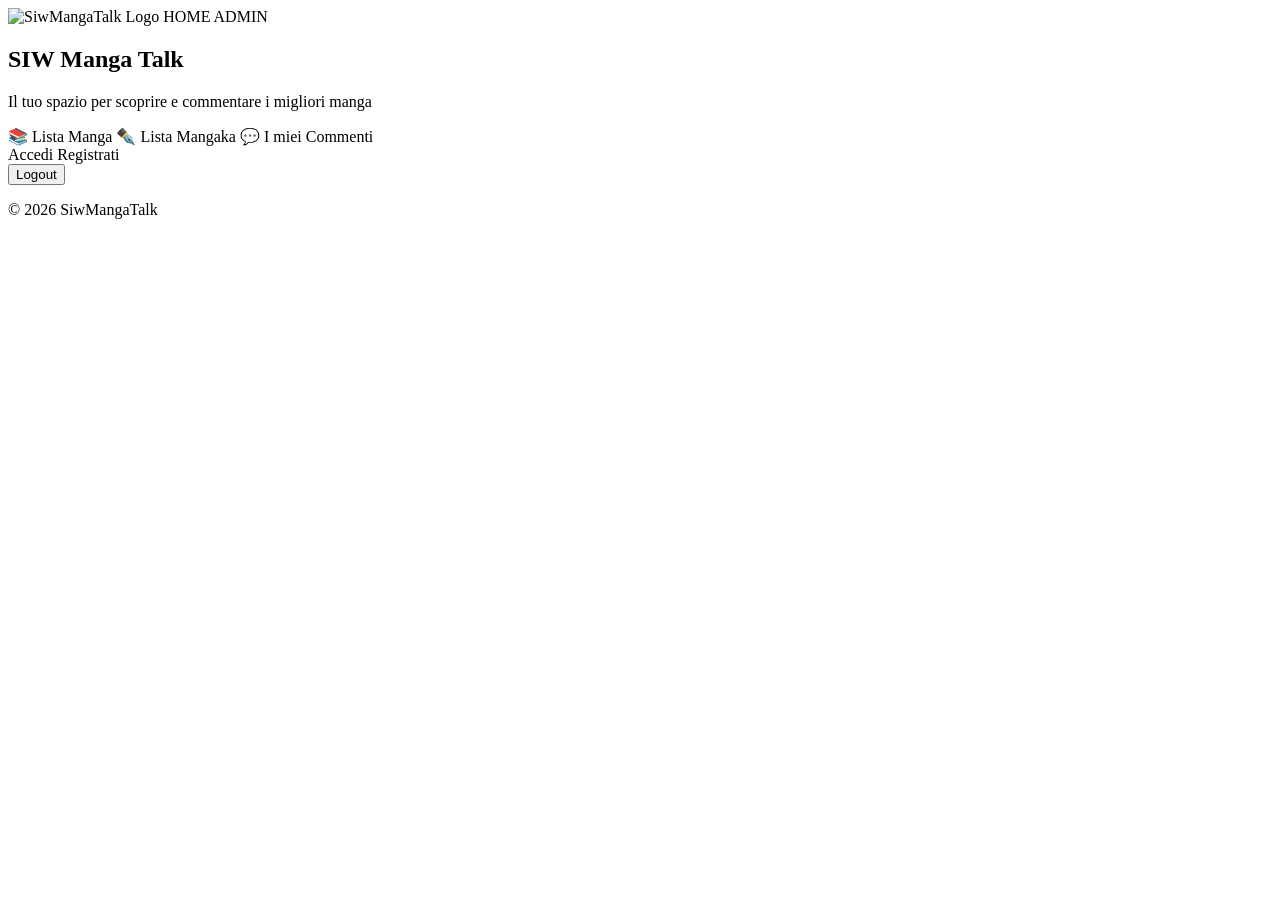
<file: src/main/resources/templates/index.html>
<!DOCTYPE html>
<html xmlns:th="http://www.thymeleaf.org">

<!-- @{} è un URL, ${} è un dato -->
<head>
    <title>SIW Manga Talk</title>
    <link rel="stylesheet" th:href="@{/css/home.css}">
</head>

<body>

    <!-- NAVBAR -->
    <nav class="top-nav">
        <a th:href="@{/}">
            <img th:src="@{/images/logo_siwmangatalk.png}" alt="SiwMangaTalk Logo" class="site-logo">
        </a>
		<!-- TASTO HOME ADMIN -->
		<span th:if="${userDetails != null and userDetails.username == 'Admin'}"  >
			<a th:href="@{/admin}">HOME ADMIN</a>
		</span>
		
        <span th:if="${userDetails}" class="user-greeting"
              th:text="'Bentornato ' + ${userDetails.username} + '!'"></span>
    </nav>

    <!-- HERO -->
    <section class="hero">

        <h1 class="hero-title">SIW Manga Talk</h1>
        <p class="hero-subtitle">Il tuo spazio per scoprire e commentare i migliori manga</p>

        <!-- CARD NAVIGAZIONE PRINCIPALI -->
        <div class="nav-grid">

            <a th:href="@{/mangas}" class="nav-card">
                <span class="nav-card-icon">📚</span>
                <span class="nav-card-label">Lista Manga</span>

            </a>

            <a th:href="@{/autori}" class="nav-card">
                <span class="nav-card-icon">✒️</span>
                <span class="nav-card-label">Lista Mangaka</span>
            </a>

            <a th:if="${userDetails}" th:href="@{/mieiCommenti}" class="nav-card">
                <span class="nav-card-icon">💬</span>
                <span class="nav-card-label">I miei Commenti</span>
            </a>

        </div>

        <!-- SEZIONE LOGIN / LOGOUT -->
        <div class="auth-section">

            <a th:if="${userDetails == null}" th:href="@{/login}" class="btn-auth btn-login">Accedi</a>
            <a th:if="${userDetails == null}" th:href="@{/register}" class="btn-auth btn-logout">Registrati</a>

            <form th:if="${userDetails}" th:action="@{/logout}" method="post" style="margin:0;">
                <button type="submit" class="btn-auth btn-logout">Logout</button>
            </form>

        </div>

    </section>

    <footer>
        <p>&copy; 2026 SiwMangaTalk</p>
    </footer>

</body>

</html>
</file>
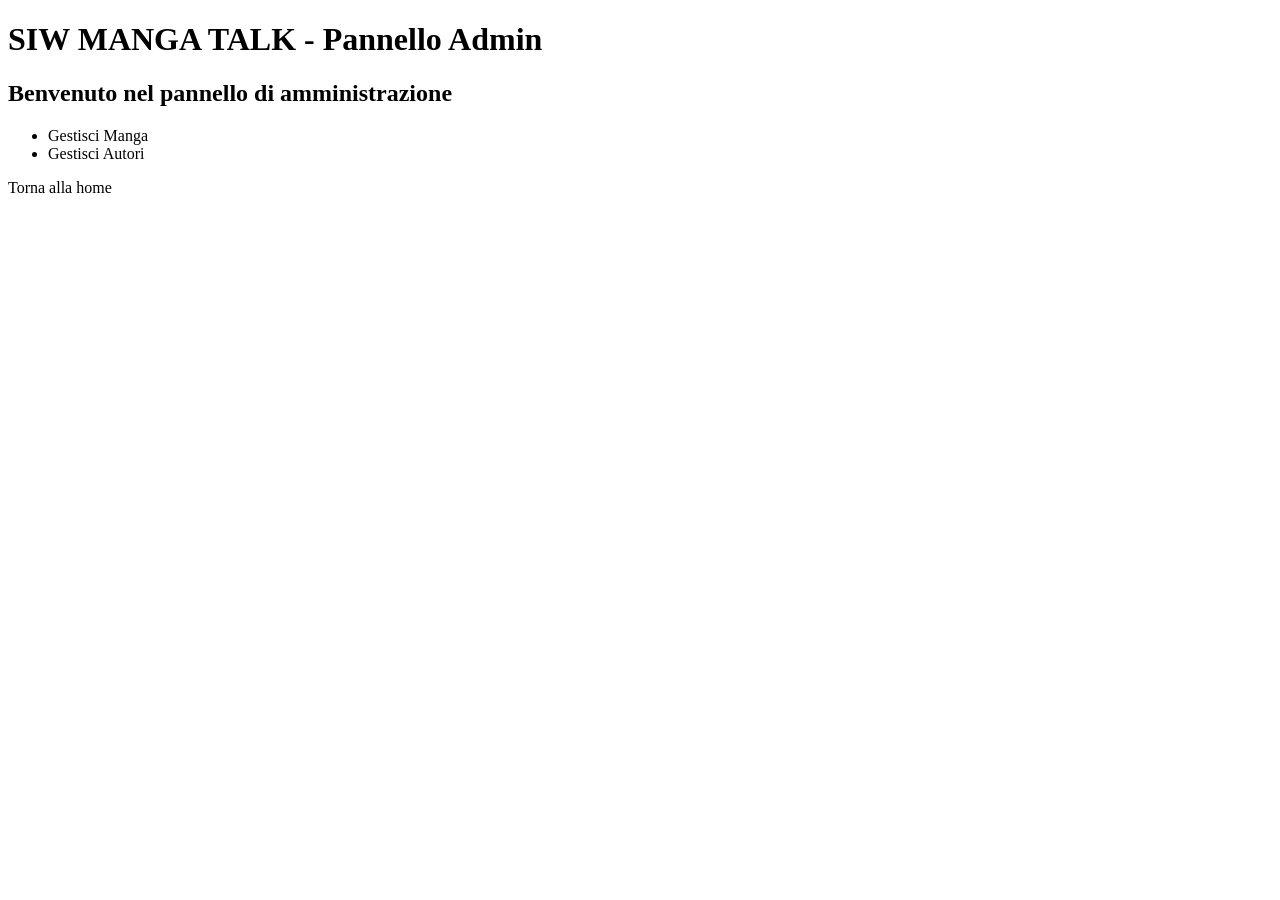
<file: src/main/resources/templates/admin/index.html>
<!DOCTYPE html>
<html xmlns:th="http://www.thymeleaf.org">

<head>
    <title>Admin - SIW Manga Talk</title>
</head>

<body>

    <h1>SIW MANGA TALK - Pannello Admin</h1>

    <span th:if="${userDetails}"
          style="position:fixed;top:18px;right:24px;color:#000;font-weight:600;font-size:0.95rem;"
          th:text="'Bentornato ' + ${userDetails.username} + '!'"></span>

    <h2>Benvenuto nel pannello di amministrazione</h2>

    <ul>
        <li><a th:href="@{/mangas}">Gestisci Manga</a></li>
        <li><a th:href="@{/autori}">Gestisci Autori</a></li>
    </ul>

    <p><a th:href="@{/}">Torna alla home</a></p>

</body>

</html>
</file>
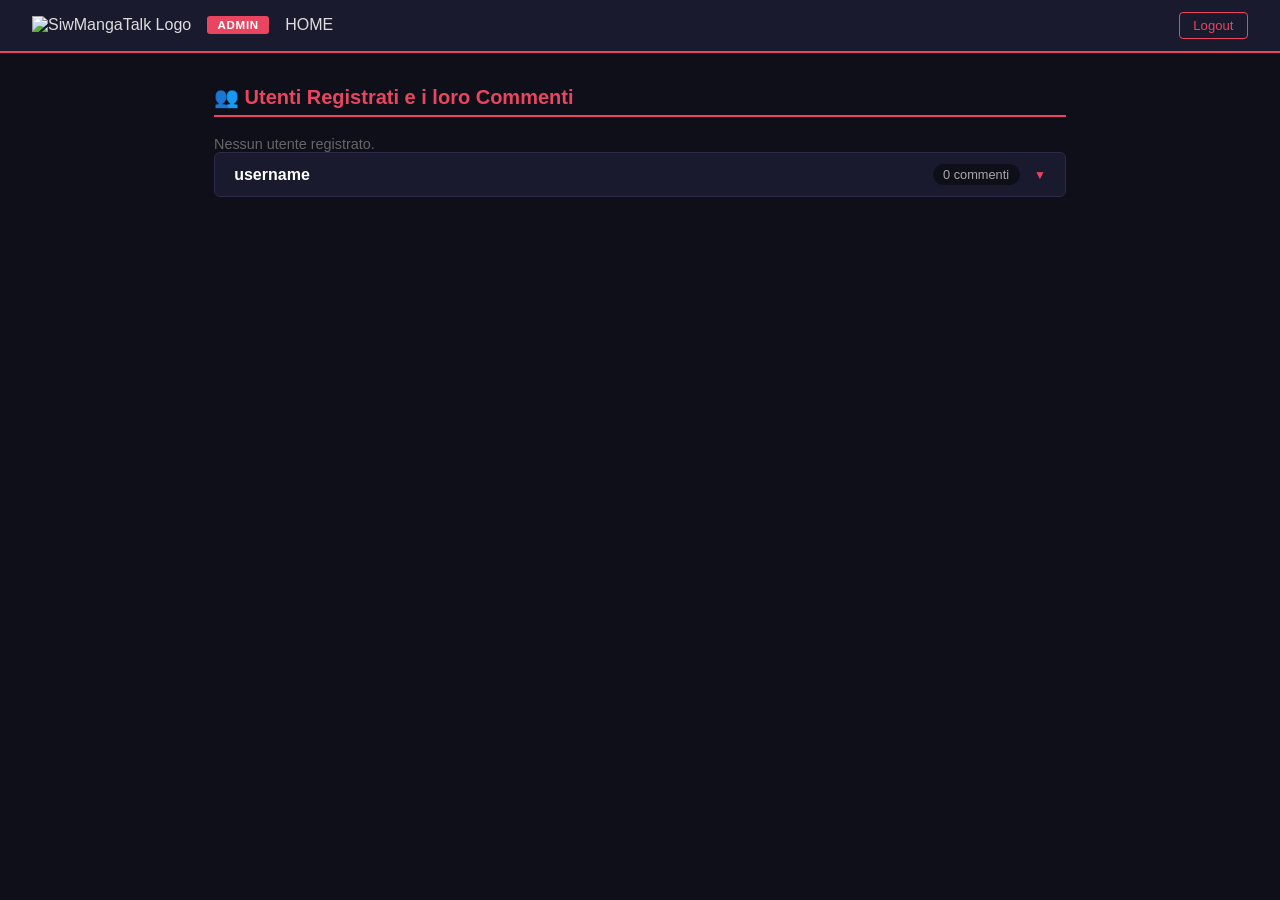
<file: src/main/resources/templates/admin/adminHome.html>
<!DOCTYPE html>
<html xmlns:th="http://www.thymeleaf.org">
<head>
    <title>Dashboard Admin - SiwMangaTalk</title>
    <style>
        * { box-sizing: border-box; margin: 0; padding: 0; }
        body { background: #0f0f1a; color: #ddd; font-family: 'Segoe UI', sans-serif; min-height: 100vh; }

        /* ---- TOP BAR ---- */
        .admin-topbar {
            background: #1a1a2e;
            border-bottom: 2px solid #e94560;
            padding: 0.75rem 2rem;
            display: flex;
            align-items: center;
            gap: 1rem;
            position: sticky;
            top: 0;
            z-index: 100;
        }
        .site-logo { height: 38px; }
        .admin-badge {
            background: #e94560;
            color: #fff;
            font-size: 0.72rem;
            font-weight: 700;
            padding: 0.2rem 0.65rem;
            border-radius: 3px;
            letter-spacing: 0.06em;
        }
        .topbar-user { color: #aaa; font-size: 0.88rem; }
        .topbar-spacer { flex: 1; }
        .btn-logout {
            background: transparent;
            border: 1px solid #e94560;
            color: #e94560;
            padding: 0.3rem 0.85rem;
            border-radius: 4px;
            cursor: pointer;
            text-decoration: none;
            font-size: 0.82rem;
            transition: background 0.2s, color 0.2s;
        }
        .btn-logout:hover { background: #e94560; color: #fff; }

        /* ---- LAYOUT ---- */
        .dashboard { max-width: 900px; margin: 2rem auto; padding: 0 1.5rem 4rem; }

        /* ---- SECTION ---- */
        .dash-section { margin-bottom: 3rem; }
        .dash-section-title {
            color: #e94560;
            font-size: 1.25rem;
            font-weight: 700;
            border-bottom: 2px solid #e94560;
            padding-bottom: 0.4rem;
            margin-bottom: 1.2rem;
        }

        /* ---- USER ROWS ---- */
        .user-row {
            background: #1a1a2e;
            border: 1px solid #2a2a4a;
            border-radius: 6px;
            margin-bottom: 0.55rem;
            overflow: hidden;
        }
        .user-header {
            display: flex;
            align-items: center;
            padding: 0.7rem 1.2rem;
            gap: 0.9rem;
            cursor: pointer;
            user-select: none;
        }
        .user-header:hover { background: #1e1e32; }
        .user-name { font-weight: 600; color: #fff; flex: 1; }
        .user-count {
            font-size: 0.8rem;
            color: #aaa;
            background: #0f0f1a;
            padding: 0.18rem 0.65rem;
            border-radius: 12px;
        }
        .toggle-arrow { color: #e94560; font-size: 0.75rem; transition: transform 0.2s; flex-shrink: 0; }

        /* ---- COMMENT LIST ---- */
        .user-comments { display: none; border-top: 1px solid #2a2a4a; }
        .comment-row {
            display: flex;
            align-items: flex-start;
            gap: 1rem;
            padding: 0.65rem 1.2rem;
            border-bottom: 1px solid #1e1e30;
        }
        .comment-row:last-child { border-bottom: none; }
        .comment-info { flex: 1; min-width: 0; }
        .comment-manga { font-size: 0.72rem; color: #e94560; font-weight: 600; margin-bottom: 0.2rem; }
        .comment-type  { font-size: 0.68rem; color: #777; margin-bottom: 0.18rem; }
        .comment-text  { font-size: 0.87rem; color: #ccc; word-break: break-word; }
        .comment-date  { font-size: 0.72rem; color: #666; margin-top: 0.18rem; }
        .btn-delete-small {
            background: transparent;
            border: 1px solid #c0392b;
            color: #c0392b;
            border-radius: 4px;
            padding: 0.25rem 0.5rem;
            cursor: pointer;
            flex-shrink: 0;
            font-size: 0.85rem;
            transition: background 0.15s, color 0.15s;
        }
        .btn-delete-small:hover { background: #c0392b; color: #fff; }
        .no-comments { padding: 0.65rem 1.2rem; color: #666; font-size: 0.83rem; }
        .empty-msg { color: #666; font-size: 0.9rem; }
    </style>
</head>
<body>

    <!-- ===== TOP BAR ===== -->
    <div class="admin-topbar">
        <a th:href="@{/admin}">
            <img th:src="@{/images/logo_siwmangatalk.png}" alt="SiwMangaTalk Logo" class="site-logo">
        </a>
        <span class="admin-badge">ADMIN</span>
		<a th:href="@{/}" >HOME</a>
        <div class="topbar-spacer"></div>
        <form method="POST" th:action="@{/logout}" style="margin:0; padding:0; display:inline">
            <button type="submit" class="btn-logout">Logout</button>
        </form>
    </div>

    <main class="dashboard">

        <!-- ===================================================== -->
        <!-- UTENTI REGISTRATI E I LORO COMMENTI                   -->
        <!-- ===================================================== -->
        <section class="dash-section">
            <h2 class="dash-section-title">&#128101; Utenti Registrati e i loro Commenti</h2>

            <p class="empty-msg" th:if="${#lists.isEmpty(utenti)}">
                Nessun utente registrato.
            </p>

            <!-- Riga per ogni utente non-admin -->
            <div class="user-row" th:each="u : ${utenti}">

                <!-- Header cliccabile: username e contatore commenti -->
                <div class="user-header" onclick="toggleUser(this)">
                    <span class="user-name" th:text="${u.username}">username</span>
                    <span class="user-count"
                          th:text="${u.totale} + (${u.totale} == 1 ? ' commento' : ' commenti')">0 commenti</span>
                    <span class="toggle-arrow">&#9660;</span>
                </div>

                <!-- Lista commenti (nascosta di default) -->
                <div class="user-comments">

                    <p class="no-comments" th:if="${u.totale == 0}">
                        Questo utente non ha ancora scritto commenti.
                    </p>

                    <div class="comment-row" th:each="c : ${u.commenti}">
                        <div class="comment-info">
                            <!-- Nome del manga a cui appartiene il commento -->
                            <div class="comment-manga"
                                 th:text="${c.manga != null ? c.manga.nome : 'Manga sconosciuto'}"></div>
                            <!-- Indica se è un commento principale o una risposta -->
                            <div class="comment-type"
                                 th:text="${c.commentoPadre != null ? 'Risposta a un commento' : 'Commento principale'}"></div>
                            <!-- Testo del commento -->
                            <div class="comment-text" th:text="${c.testo}"></div>
                            <!-- Data di pubblicazione -->
                            <div class="comment-date"
                                 th:text="${#temporals.format(c.tempoPubblicazione, 'dd/MM/yyyy HH:mm')}"></div>
                        </div>
                        <!-- Pulsante elimina: dopo la cancellazione torna a /admin -->
                        <form method="POST"
                              th:action="@{'/commenti/' + ${c.id} + '/elimina'}">
                            <input type="hidden" name="fromAdminHome" value="true">
                            <button type="submit" class="btn-delete-small" title="Elimina commento">
                                &#128465;
                            </button>
                        </form>
                    </div>

                </div>
            </div>
        </section>

    </main>

<script>
    /** Espande/collassa la lista commenti di un utente e ruota la freccia. */
    function toggleUser(header) {
        const arrow    = header.querySelector('.toggle-arrow');
        const comments = header.nextElementSibling;
        const visible  = comments.style.display !== 'none';
        comments.style.display = visible ? 'none' : 'block';
        arrow.style.transform  = visible ? '' : 'rotate(180deg)';
    }
</script>

</body>
</html>
</file>
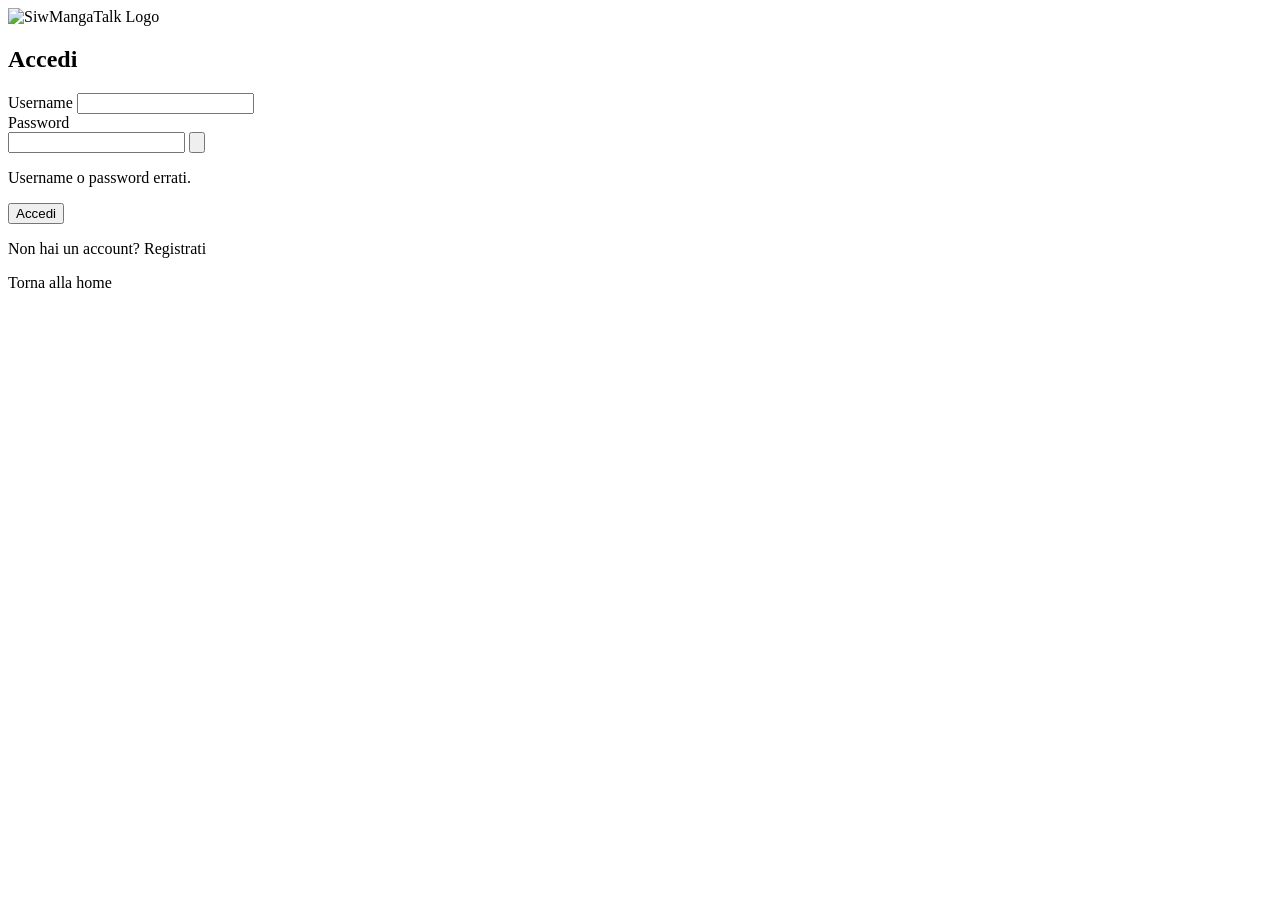
<file: src/main/resources/templates/authentication/login.html>
<!DOCTYPE html>
<html xmlns:th="http://www.thymeleaf.org">

<head>
    <title>Login - SIW Manga Talk</title>
    <link rel="stylesheet" th:href="@{/css/authentication.css}">
</head>

<body>

    <!-- LOGO IN ALTO A SINISTRA -->
    <div class="top-nav-absolute">
        <a th:href="@{/}">
            <img th:src="@{/images/logo_siwmangatalk.png}" alt="SiwMangaTalk Logo" class="site-logo">
        </a>
    </div>

    <main class="auth-main">
        <div class="auth-card">

            <h2 class="auth-title">Accedi</h2>

            <!-- Form per effettuare il login -->
            <form th:action="@{/login}" method="post" class="auth-form">

                <div class="form-group">
                    <label for="username">Username</label>
                    <input type="text" id="username" name="username" required />
                </div>

                <div class="form-group">
                    <label for="password">Password</label>
                    <div class="password-wrapper">
                        <input type="password" id="password" name="password" required />
                        <button type="button" class="btn-toggle-password" onclick="togglePassword('password', this)" aria-label="Mostra/nascondi password">
                            <!-- Occhio aperto: password nascosta -->
                            <svg class="eye-icon" xmlns="http://www.w3.org/2000/svg" viewBox="0 0 24 24" fill="none" stroke="currentColor" stroke-width="2" stroke-linecap="round" stroke-linejoin="round">
                                <path d="M1 12s4-8 11-8 11 8 11 8-4 8-11 8-11-8-11-8z"/>
                                <circle cx="12" cy="12" r="3"/>
                            </svg>
                            <!-- Occhio barrato: password visibile -->
                            <svg class="eye-off-icon" xmlns="http://www.w3.org/2000/svg" viewBox="0 0 24 24" fill="none" stroke="currentColor" stroke-width="2" stroke-linecap="round" stroke-linejoin="round" style="display:none">
                                <path d="M17.94 17.94A10.07 10.07 0 0 1 12 20c-7 0-11-8-11-8a18.45 18.45 0 0 1 5.06-5.94M9.9 4.24A9.12 9.12 0 0 1 12 4c7 0 11 8 11 8a18.5 18.5 0 0 1-2.16 3.19m-6.72-1.07a3 3 0 1 1-4.24-4.24"/>
                                <line x1="1" y1="1" x2="23" y2="23"/>
                            </svg>
                        </button>
                    </div>
                </div>

                <!-- Messaggio mostrato se il login fallisce -->
                <div th:if="${param.error}" class="error-msg">
                    <p>Username o password errati.</p>
                </div>

                <button type="submit" class="btn-submit">Accedi</button>

            </form>

            <div class="auth-links">
                <p>Non hai un account? <a th:href="@{/register}">Registrati</a></p>
                <p><a th:href="@{/}">Torna alla home</a></p>
            </div>

        </div>
    </main>


<script>
    function togglePassword(inputId, btn) {
        const input = document.getElementById(inputId);
        const eyeIcon = btn.querySelector('.eye-icon');
        const eyeOffIcon = btn.querySelector('.eye-off-icon');
        if (input.type === 'password') {
            input.type = 'text';
            eyeIcon.style.display = 'none';
            eyeOffIcon.style.display = 'block';
        } else {
            input.type = 'password';
            eyeIcon.style.display = 'block';
            eyeOffIcon.style.display = 'none';
        }
    }
</script>

</body>

</html>
</file>
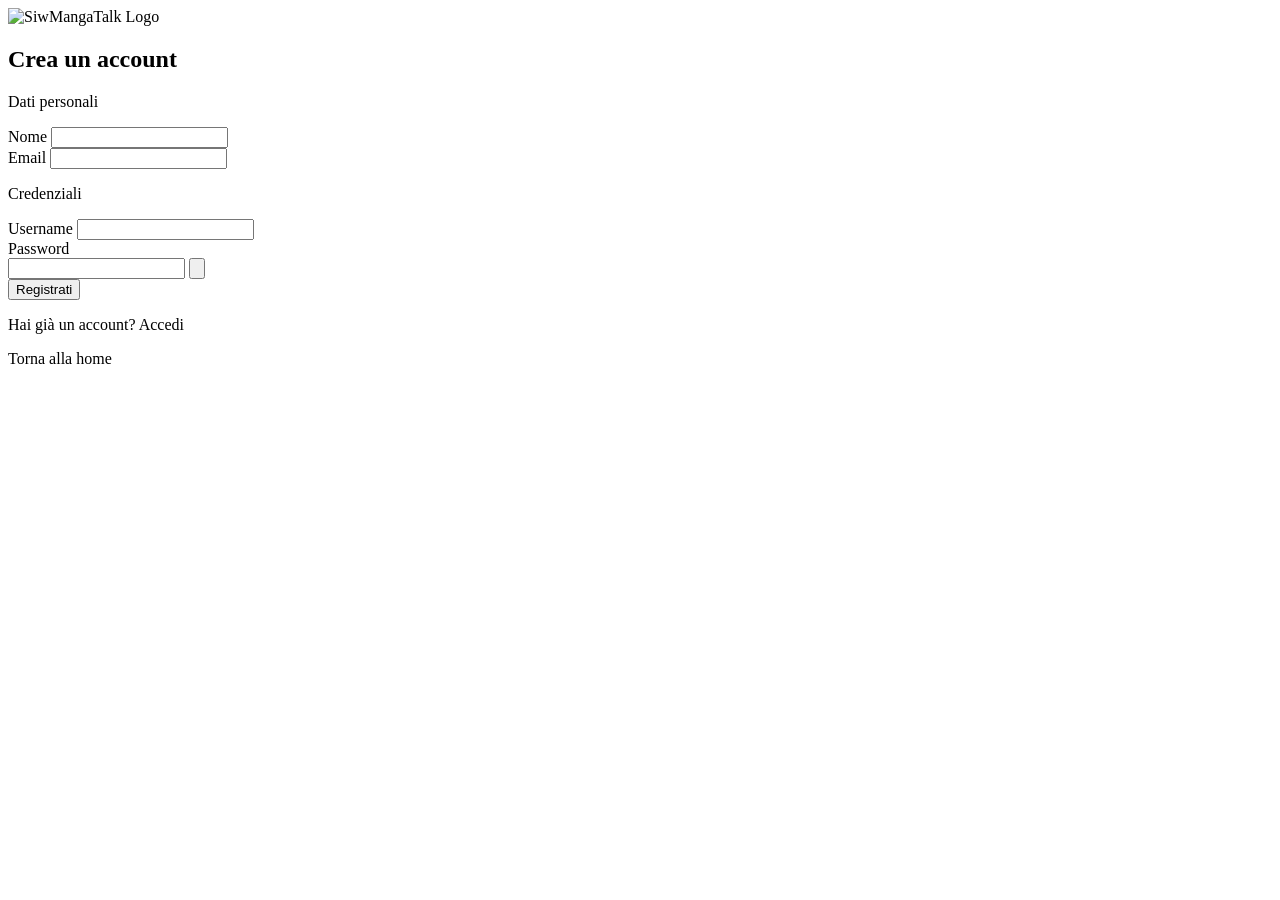
<file: src/main/resources/templates/authentication/registerUser.html>
<!DOCTYPE html>
<html xmlns:th="http://www.thymeleaf.org">

<head>
    <title>Registrazione - SIW Manga Talk</title>
    <link rel="stylesheet" th:href="@{/css/authentication.css}">
</head>

<body>

    <!-- LOGO IN ALTO A SINISTRA -->
    <div class="top-nav-absolute">
        <a th:href="@{/}">
            <img th:src="@{/images/logo_siwmangatalk.png}" alt="SiwMangaTalk Logo" class="site-logo">
        </a>
    </div>

    <main class="auth-main">
        <div class="auth-card">

            <h2 class="auth-title">Crea un account</h2>

            <!-- Form per effettuare la registrazione -->
            <form th:action="@{/register}" method="post" class="auth-form">

                <p class="form-section-title">Dati personali</p>

                <!-- th:object seleziona l'oggetto del model a cui #fields fa riferimento:
                     gli errori di validazione (BindingResult) vengono letti da lì -->
                <div class="form-group" th:object="${user}">
                    <label for="name">Nome</label>
                    <input type="text" id="name" name="name" th:value="${user.name}" required />
                    <span class="error-msg" th:if="${#fields.hasErrors('name')}" th:errors="*{name}"></span>
                </div>

                <div class="form-group" th:object="${user}">
                    <label for="email">Email</label>
                    <input type="email" id="email" name="email" th:value="${user.email}" required />
                    <span class="error-msg" th:if="${#fields.hasErrors('email')}" th:errors="*{email}"></span>
                </div>

                <p class="form-section-title">Credenziali</p>

                <div class="form-group" th:object="${credentials}">
                    <label for="username">Username</label>
                    <input type="text" id="username" name="username" th:value="${credentials.username}" required />
                    <span class="error-msg" th:if="${#fields.hasErrors('username')}" th:errors="*{username}"></span>
                </div>

                <div class="form-group">
                    <label for="password">Password</label>
                    <div class="password-wrapper">
                        <input type="password" id="password" name="password" required />
                        <button type="button" class="btn-toggle-password" onclick="togglePassword('password', this)" aria-label="Mostra/nascondi password">
                            <!-- Occhio aperto: password nascosta -->
                            <svg class="eye-icon" xmlns="http://www.w3.org/2000/svg" viewBox="0 0 24 24" fill="none" stroke="currentColor" stroke-width="2" stroke-linecap="round" stroke-linejoin="round">
                                <path d="M1 12s4-8 11-8 11 8 11 8-4 8-11 8-11-8-11-8z"/>
                                <circle cx="12" cy="12" r="3"/>
                            </svg>
                            <!-- Occhio barrato: password visibile -->
                            <svg class="eye-off-icon" xmlns="http://www.w3.org/2000/svg" viewBox="0 0 24 24" fill="none" stroke="currentColor" stroke-width="2" stroke-linecap="round" stroke-linejoin="round" style="display:none">
                                <path d="M17.94 17.94A10.07 10.07 0 0 1 12 20c-7 0-11-8-11-8a18.45 18.45 0 0 1 5.06-5.94M9.9 4.24A9.12 9.12 0 0 1 12 4c7 0 11 8 11 8a18.5 18.5 0 0 1-2.16 3.19m-6.72-1.07a3 3 0 1 1-4.24-4.24"/>
                                <line x1="1" y1="1" x2="23" y2="23"/>
                            </svg>
                        </button>
                    </div>
                </div>

                <button type="submit" class="btn-submit">Registrati</button>

            </form>

            <div class="auth-links">
                <p>Hai già un account? <a th:href="@{/login}">Accedi</a></p>
                <p><a th:href="@{/}">Torna alla home</a></p>
            </div>

        </div>
    </main>


<script>
    function togglePassword(inputId, btn) {
        const input = document.getElementById(inputId);
        const eyeIcon = btn.querySelector('.eye-icon');
        const eyeOffIcon = btn.querySelector('.eye-off-icon');
        if (input.type === 'password') {
            input.type = 'text';
            eyeIcon.style.display = 'none';
            eyeOffIcon.style.display = 'block';
        } else {
            input.type = 'password';
            eyeIcon.style.display = 'block';
            eyeOffIcon.style.display = 'none';
        }
    }
</script>

</body>

</html>
</file>
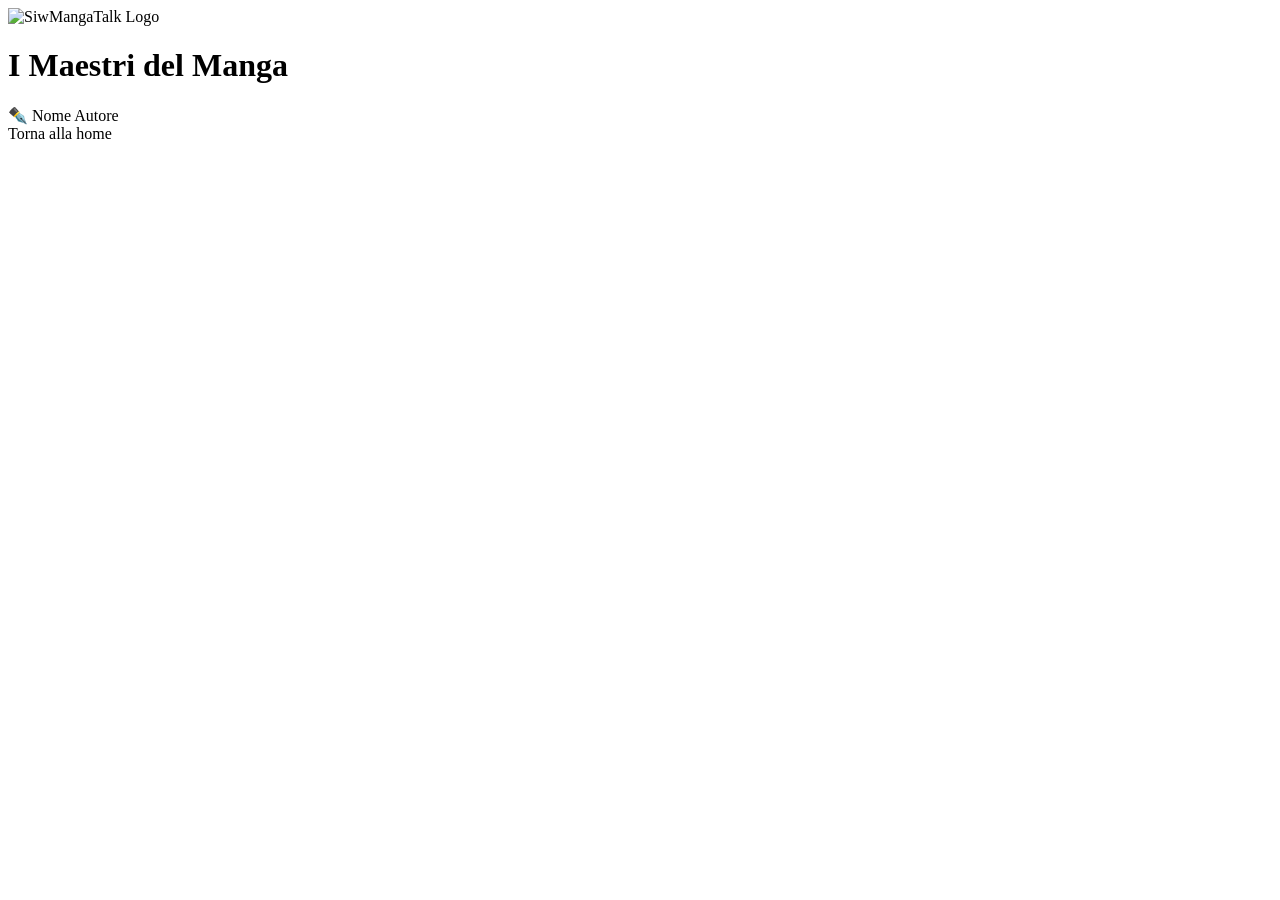
<file: src/main/resources/templates/autori/listaAutori.html>
<!DOCTYPE html>
<html xmlns:th="http://www.thymeleaf.org">
<head>
    <title>Lista Autori - SiwMangaTalk</title>
    <link rel="stylesheet" th:href="@{/css/listaAutori.css}">
</head>
<body>

    <div class="top-nav-absolute">
        <a th:href="@{/}">
            <img th:src="@{/images/logo_siwmangatalk.png}" alt="SiwMangaTalk Logo" class="site-logo">
        </a>
        <span th:if="${userDetails}"
              style="position:fixed;top:18px;right:24px;color:#fff;font-weight:600;font-size:0.95rem;z-index:100;"
              th:text="'Bentornato ' + ${userDetails.username} + '!'"></span>
    </div>

    <main class="main-content">
        
        <h1 class="page-title">I Maestri del Manga</h1>
        
        <div class="authors-grid">
            <a class="author-card" th:each="autore : ${autori}" th:href="@{'/autori/' + ${autore.id}}">
                <span class="author-icon">✒️</span> <span class="author-name" th:text="${autore.nome} + ' ' + ${autore.cognome}">Nome Autore</span>
            </a>
        </div>

        <div class="navigation-links">
            <a class="btn-nav" th:href="@{/}">Torna alla home</a>
        </div>

    </main>
	
</body>
</html>
</file>
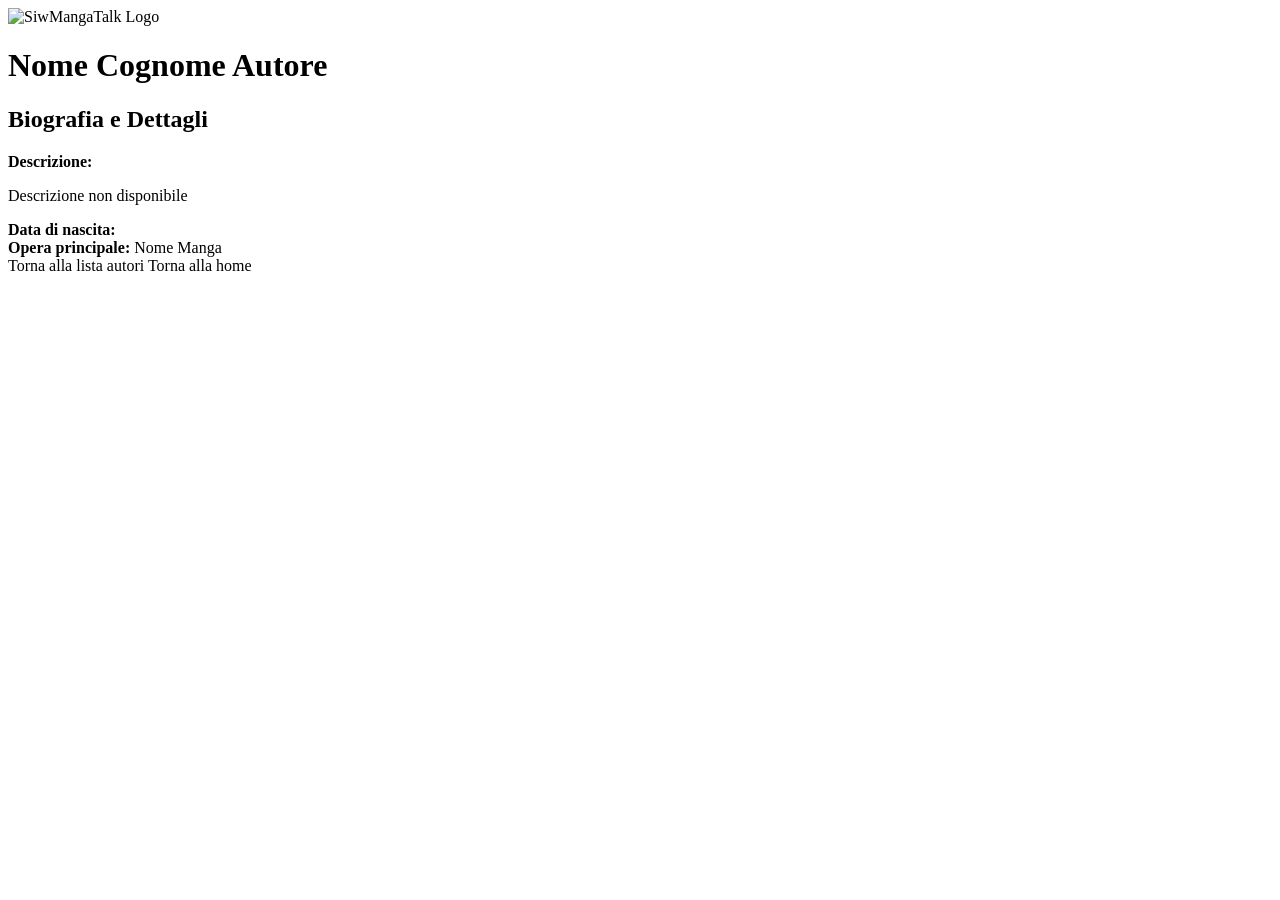
<file: src/main/resources/templates/autori/mostraAutore.html>
<!DOCTYPE html>
<html xmlns:th="http://www.thymeleaf.org">
<head>
    <title th:text="${autore.nome} + ' ' + ${autore.cognome} + ' - SiwMangaTalk'">Dettaglio Autore</title>
    <link rel="stylesheet" th:href="@{/css/dettaglioAutore.css}">
</head>
<body>

    <div class="top-nav-absolute">
        <a th:href="@{/}">
            <img th:src="@{/images/logo_siwmangatalk.png}" alt="SiwMangaTalk Logo" class="site-logo">
        </a>
        <span th:if="${userDetails}"
              style="position:fixed;top:18px;right:24px;color:#fff;font-weight:600;font-size:0.95rem;z-index:100;"
              th:text="'Bentornato ' + ${userDetails.username} + '!'"></span>
    </div>

    <main class="main-content">
        
        <div class="author-header">
            <h1 th:text="${autore.nome} + ' ' + ${autore.cognome}">Nome Cognome Autore</h1>
        </div>
        
        <section class="info-card">
            <h2>Biografia e Dettagli</h2>
            
            <div class="descrizione-box">
                <strong>Descrizione:</strong>
                <p class="descrizione" th:text="${autore.descrizione}">Descrizione non disponibile</p>
            </div>

            <div class="data-nascita-box" th:if="${autore.dataDiNascita != null}">
                <strong>Data di nascita:</strong>
                <span th:text="${#temporals.format(autore.dataDiNascita, 'dd MMMM yyyy', T(java.util.Locale).ITALIAN)}"></span>
            </div>

            <div class="manga-collegato-box" th:if="${autore.manga != null}">
                <strong>Opera principale:</strong> 
                <a th:href="@{'/mangas/' + ${autore.manga.id}}" th:text="${autore.manga.nome}">Nome Manga</a>
            </div>
        </section>

        <div class="navigation-links">
            <a class="btn-nav" th:href="@{/autori}">Torna alla lista autori</a>
            <a class="btn-nav" th:href="@{/}">Torna alla home</a>
        </div>

    </main>

</body>
</html>
</file>
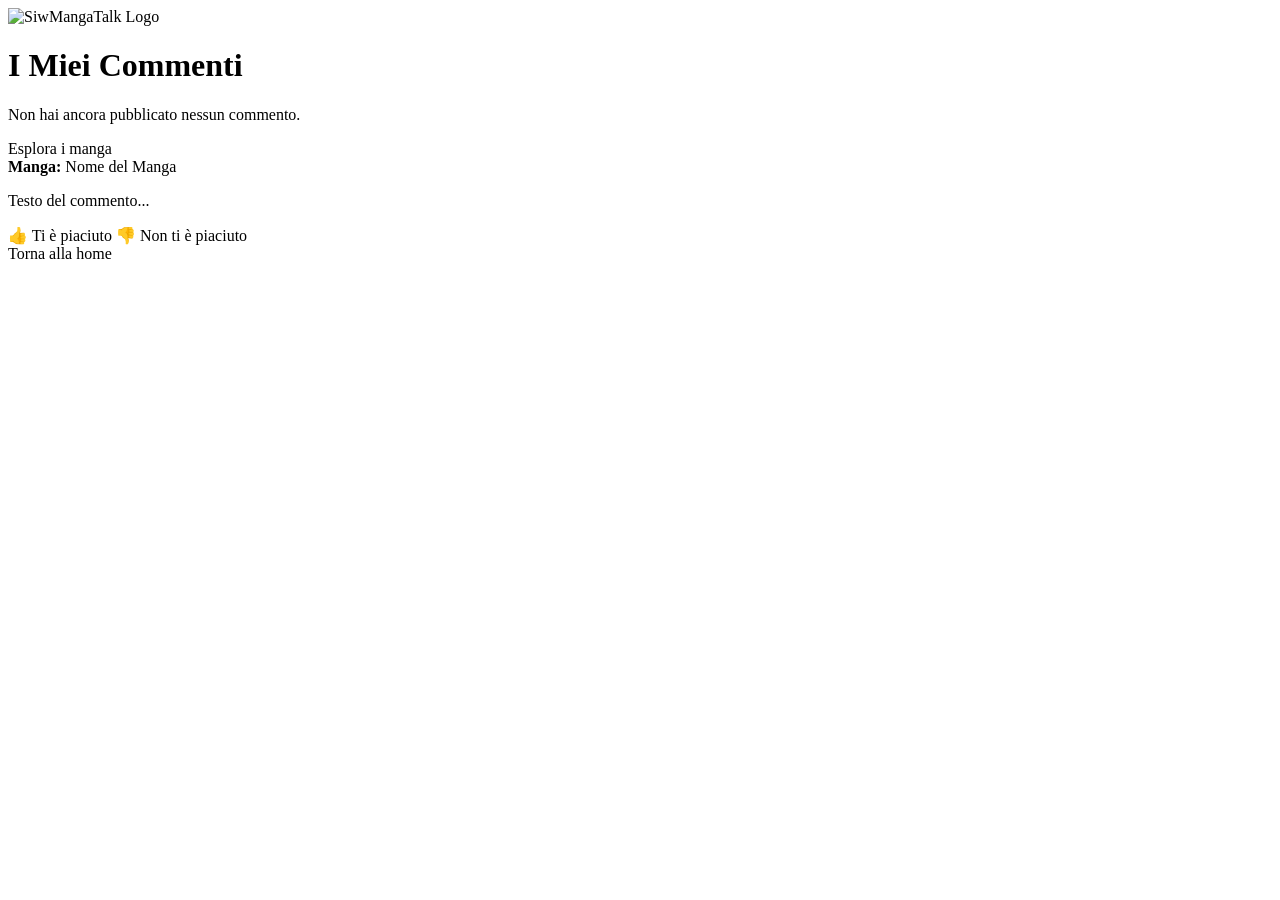
<file: src/main/resources/templates/commenti/mieiCommenti.html>
<!DOCTYPE html>
<html xmlns:th="http://www.thymeleaf.org">
<head>
    <title>I Miei Commenti - SiwMangaTalk</title>
    <!-- Assicurati di creare o adattare questo file CSS -->
    <link rel="stylesheet" th:href="@{/css/mieiCommenti.css}">
</head>
<body>

    <div class="top-nav-absolute">
        <a th:href="@{/}">
            <img th:src="@{/images/logo_siwmangatalk.png}" alt="SiwMangaTalk Logo" class="site-logo">
        </a>
        <span th:if="${userDetails}" class="user-greeting"
              th:text="'Bentornato ' + ${userDetails.username} + '!'"></span>
    </div>

    <main class="main-content">
        <h1>I Miei Commenti</h1>

        <!-- Messaggio mostrato solo se la lista è vuota -->
        <div th:if="${#lists.isEmpty(listaMieiCommenti)}" class="no-comments-box">
            <p>Non hai ancora pubblicato nessun commento.</p>
            <a th:href="@{/mangas}" class="btn-nav">Esplora i manga</a>
        </div>

        <!-- Lista dei commenti mostrata solo se ci sono elementi -->
        <div th:unless="${#lists.isEmpty(listaMieiCommenti)}" class="comments-list">
            
            <!-- Iterazione sulla lista: per ogni 'commento' creiamo una card -->
            <div class="comment-card" th:each="commento : ${listaMieiCommenti}">
                
                <div class="comment-header">
                    <!-- Navighiamo l'oggetto: commento -> manga -> nome -->
                    <strong>Manga: </strong>
                    <a th:href="@{'/mangas/' + ${commento.manga.id}}"
                       th:text="${commento.manga.nome}">Nome del Manga</a>
                    
                    <!-- Formattazione della data -->
                    <span class="comment-date" 
                          th:text="${#temporals.format(commento.tempoPubblicazione, 'dd/MM/yyyy HH:mm')}">
                    </span>
                </div>

                <div class="comment-body">
                    <p th:text="${commento.testo}">Testo del commento...</p>
                </div>
                
                <!-- Extra: Mostrare Mi Piace / Non Mi Piace se implementati -->
                <div class="comment-footer">
                    <span th:if="${commento.miPiace}">👍 Ti è piaciuto</span>
                    <span th:if="${commento.nonMiPiace}">👎 Non ti è piaciuto</span>
                </div>

            </div>
        </div>

        <div class="navigation-links">
            <a class="btn-nav" th:href="@{/}">Torna alla home</a>
        </div>

    </main>

</body>
</html>
</file>
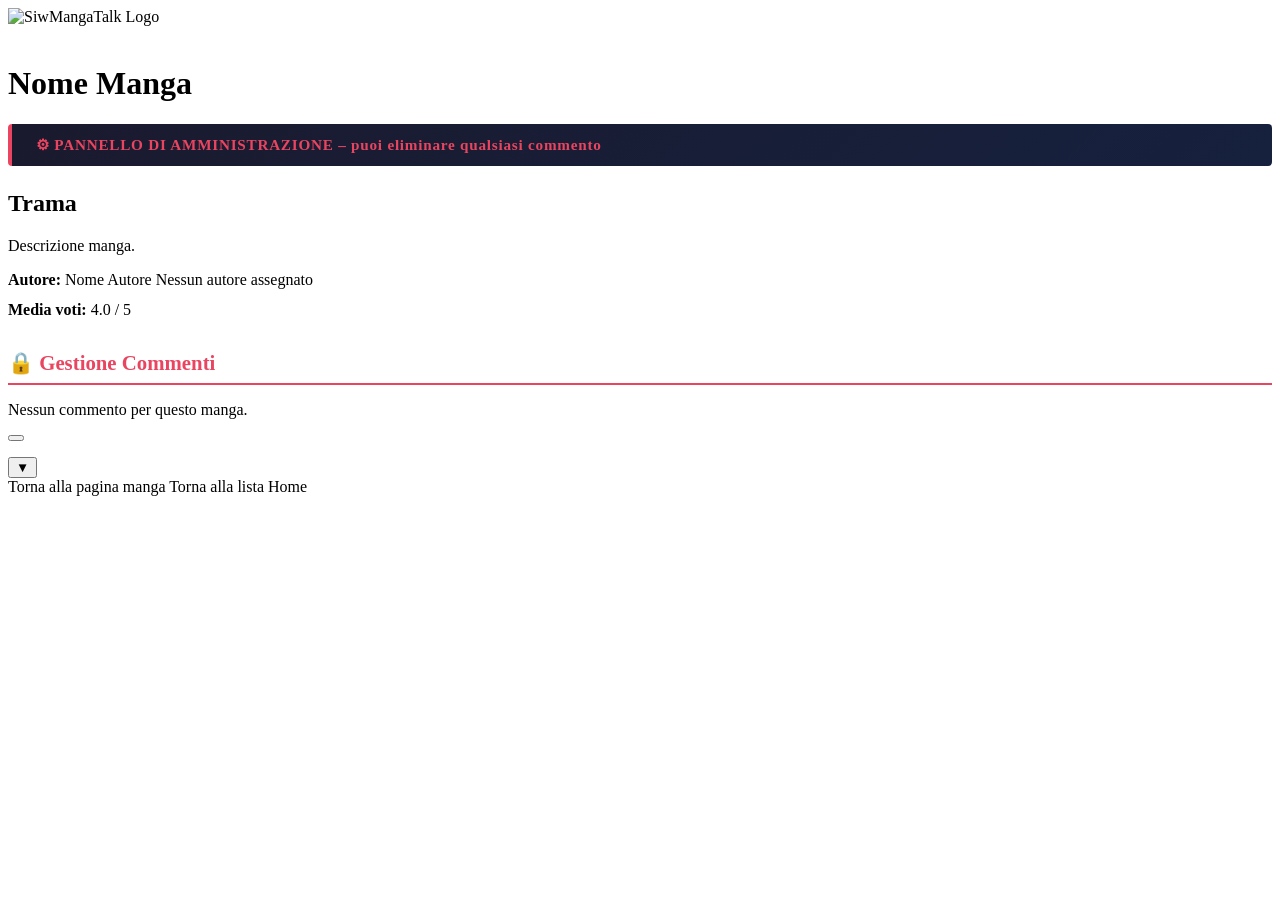
<file: src/main/resources/templates/manga/adminManga.html>
<!DOCTYPE html>
<html xmlns:th="http://www.thymeleaf.org">
<head>
    <title th:text="'Admin – ' + ${manga.nome} + ' - SiwMangaTalk'">Admin Manga</title>
    <link rel="stylesheet" th:href="@{/css/dettaglioManga.css}">
    <style>
        /* Stili specifici per il pannello admin */
        .admin-banner {
            background: linear-gradient(135deg, #1a1a2e 0%, #16213e 100%);
            border-left: 4px solid #e94560;
            color: #e94560;
            padding: 0.75rem 1.5rem;
            margin-bottom: 1.5rem;
            border-radius: 4px;
            font-weight: bold;
            font-size: 0.95rem;
            letter-spacing: 0.05em;
        }
        .admin-section-title {
            color: #e94560;
            font-size: 1.3rem;
            font-weight: 700;
            margin: 2rem 0 1rem 0;
            padding-bottom: 0.5rem;
            border-bottom: 2px solid #e94560;
        }
        .admin-comment-count {
            font-size: 0.9rem;
            color: #aaa;
            margin-bottom: 1rem;
        }
        /* Il pulsante delete è sempre visibile nell'admin panel */
        .btn-delete-comment {
            display: flex !important;
        }
    </style>
</head>
<body>

    <div class="top-nav-absolute">
        <a th:href="@{/}">
            <img th:src="@{/images/logo_siwmangatalk.png}" alt="SiwMangaTalk Logo" class="site-logo">
        </a>
        <span th:if="${userDetails}" class="user-greeting"
              th:text="'Admin: ' + ${userDetails.username}"></span>
    </div>

    <header class="hero-section" th:style="'background-image: url(' + @{${manga.pathSfondo}} + ')'">
        <div class="hero-overlay"></div>
        <div class="hero-content">
            <img class="manga-cover" th:src="@{${manga.pathImmagine}}" th:alt="${manga.nome}" referrerpolicy="no-referrer" />
            <h1 class="manga-title" th:text="${manga.nome}">Nome Manga</h1>
        </div>
    </header>

    <main class="main-content">

        <!-- Banner pannello admin -->
        <div class="admin-banner">
            &#9881; PANNELLO DI AMMINISTRAZIONE – puoi eliminare qualsiasi commento
        </div>

        <!-- Info manga -->
        <section class="info-card">
            <h2>Trama</h2>
            <p class="descrizione" th:text="${manga.descrizione}">Descrizione manga.</p>
            <div class="autore-box">
                <strong>Autore:</strong>
                <a th:if="${manga.autore != null}"
                   th:href="@{'/autori/' + ${manga.autore.id}}"
                   th:text="${manga.autore.nome} + ' ' + ${manga.autore.cognome}">Nome Autore</a>
                <span th:if="${manga.autore == null}">Nessun autore assegnato</span>
            </div>
            <!-- Media voti -->
            <div th:if="${mediaVoti != null}" style="margin-top:0.75rem;">
                <strong>Media voti:</strong>
                <span th:text="${#numbers.formatDecimal(mediaVoti, 1, 1)} + ' / 5'">4.0 / 5</span>
                <span th:text="'(' + ${countVoti} + ' voti)'"></span>
            </div>
        </section>

        <!-- ===================================================== -->
        <!-- GESTIONE COMMENTI                                       -->
        <!-- ===================================================== -->
        <section class="comments-section">

            <h2 class="admin-section-title">&#128274; Gestione Commenti</h2>

            <p class="admin-comment-count"
               th:text="${#lists.size(commenti)} + ' commenti principali'"></p>

            <div th:if="${#lists.isEmpty(commenti)}" class="no-comments-msg">
                <p>Nessun commento per questo manga.</p>
            </div>

            <div class="comments-list">

                <!-- Iterazione commenti principali -->
                <div class="comment-item" th:each="c : ${commenti}">

                    <div class="comment-meta">
                        <span class="comment-author"
                              th:text="${c.utente != null ? c.utente.name : 'Anonimo'}"></span>
                        <span class="comment-date"
                              th:text="${#temporals.format(c.tempoPubblicazione, 'dd/MM/yyyy HH:mm')}"></span>
                        <!-- Pulsante elimina: sempre visibile per l'admin -->
                        <form method="POST"
                              th:action="@{'/commenti/' + ${c.id} + '/elimina'}"
                              style="margin-left:auto; display:flex; align-items:center">
                            <input type="hidden" name="fromAdmin" value="true">
                            <button type="submit" class="btn-delete-comment" title="Elimina commento">
                                <svg xmlns="http://www.w3.org/2000/svg" viewBox="0 0 24 24" fill="none"
                                     stroke="currentColor" stroke-width="2"
                                     stroke-linecap="round" stroke-linejoin="round">
                                    <polyline points="3 6 5 6 21 6"></polyline>
                                    <path d="M19 6l-1 14a2 2 0 0 1-2 2H8a2 2 0 0 1-2-2L5 6"></path>
                                    <path d="M10 11v6"></path>
                                    <path d="M14 11v6"></path>
                                    <path d="M9 6V4a1 1 0 0 1 1-1h4a1 1 0 0 1 1 1v2"></path>
                                </svg>
                            </button>
                        </form>
                    </div>

                    <p class="comment-text" th:text="${c.testo}"></p>

                    <!-- Risposte al commento -->
                    <div class="replies-section"
                         th:if="${c.risposte != null and !#lists.isEmpty(c.risposte)}">

                        <button type="button" class="btn-toggle-replies"
                                onclick="toggleReplies(this)">
                            <span class="toggle-arrow">▼</span>
                            <span th:text="${#lists.size(c.risposte)} + (${#lists.size(c.risposte)} == 1 ? ' risposta' : ' risposte')"></span>
                        </button>

                        <div class="replies-list" style="display:none">
                            <div class="reply-item" th:each="r : ${c.risposte}">
                                <div class="comment-meta">
                                    <span class="comment-author"
                                          th:text="${r.utente != null ? r.utente.name : 'Anonimo'}"></span>
                                    <span class="comment-date"
                                          th:text="${#temporals.format(r.tempoPubblicazione, 'dd/MM/yyyy HH:mm')}"></span>
                                    <!-- Pulsante elimina risposta: sempre visibile per l'admin -->
                                    <form method="POST"
                                          th:action="@{'/commenti/' + ${r.id} + '/elimina'}"
                                          style="margin-left:auto; display:flex; align-items:center">
                                        <input type="hidden" name="fromAdmin" value="true">
                                        <button type="submit" class="btn-delete-comment" title="Elimina risposta">
                                            <svg xmlns="http://www.w3.org/2000/svg" viewBox="0 0 24 24" fill="none"
                                                 stroke="currentColor" stroke-width="2"
                                                 stroke-linecap="round" stroke-linejoin="round">
                                                <polyline points="3 6 5 6 21 6"></polyline>
                                                <path d="M19 6l-1 14a2 2 0 0 1-2 2H8a2 2 0 0 1-2-2L5 6"></path>
                                                <path d="M10 11v6"></path>
                                                <path d="M14 11v6"></path>
                                                <path d="M9 6V4a1 1 0 0 1 1-1h4a1 1 0 0 1 1 1v2"></path>
                                            </svg>
                                        </button>
                                    </form>
                                </div>
                                <p class="comment-text" th:text="${r.testo}"></p>
                            </div>
                        </div>

                    </div>

                </div>

            </div>
        </section>

        <div class="navigation-links">
            <a class="btn-nav" th:href="@{/mangas/{id}(id=${manga.id})}">Torna alla pagina manga</a>
            <a class="btn-nav" th:href="@{/mangas}">Torna alla lista</a>
            <a class="btn-nav" th:href="@{/}">Home</a>
        </div>

    </main>

<script>
    // Apre/chiude la lista delle risposte e ruota la freccia
    function toggleReplies(btn) {
        const arrow = btn.querySelector('.toggle-arrow');
        const repliesList = btn.nextElementSibling;
        const isVisible = repliesList.style.display !== 'none';
        repliesList.style.display = isVisible ? 'none' : 'block';
        arrow.style.transform = isVisible ? '' : 'rotate(180deg)';
    }
</script>

</body>
</html>
</file>
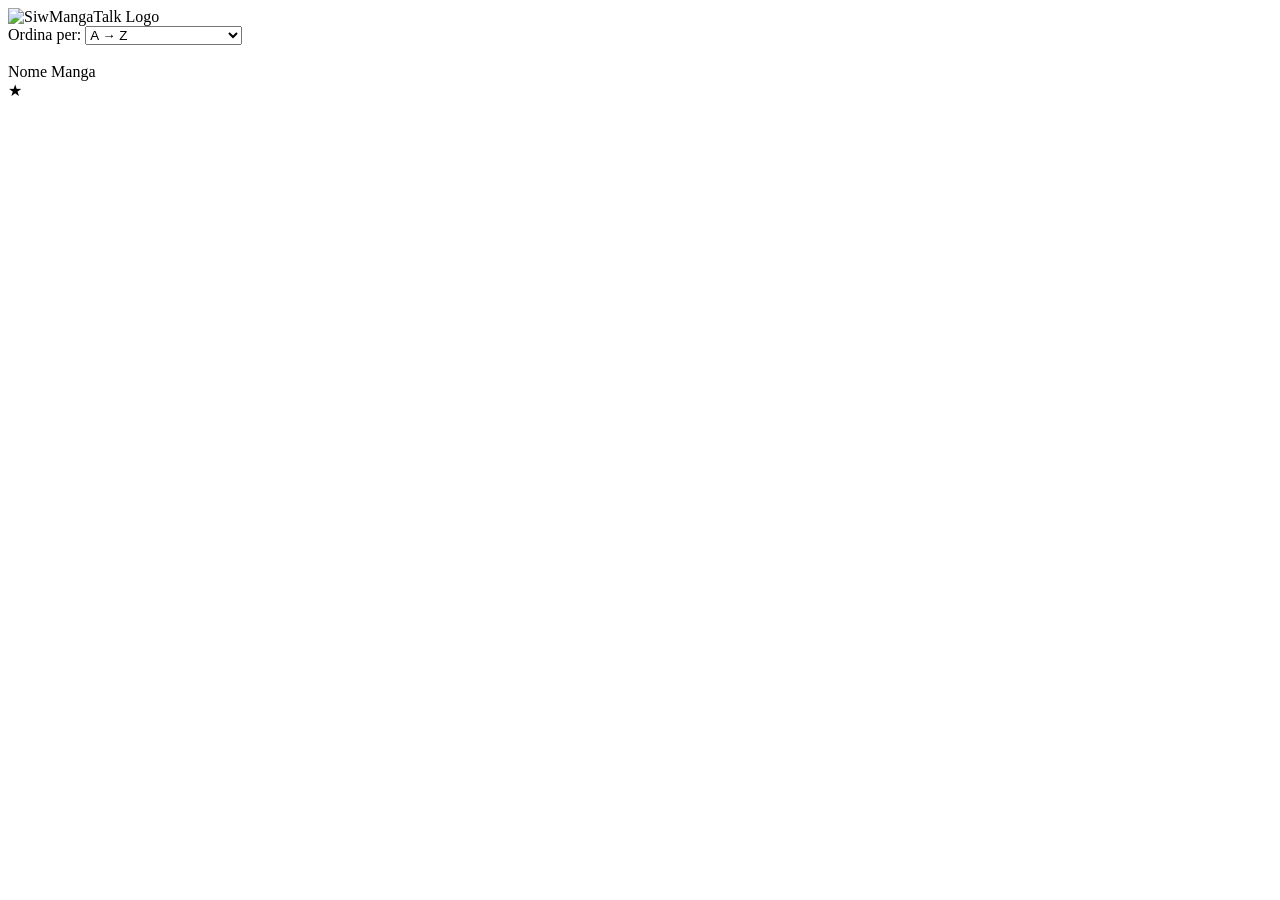
<file: src/main/resources/templates/manga/listaManga.html>
<!DOCTYPE html>
<html xmlns:th="http://www.thymeleaf.org">

<head>
	<title>Manga - SiwMangaTalk</title>
	
	<link rel="stylesheet" th:href="@{/css/disposizioneManga.css}">
</head>

<body>
    <header class="top-nav">
        <a th:href="@{/}">
            <img th:src="@{/images/logo_siwmangatalk.png}" alt="SiwMangaTalk Logo" class="site-logo">
        </a>
        <span th:if="${userDetails}"
              style="position:fixed;top:18px;right:24px;color:#fff;font-weight:600;font-size:0.95rem;z-index:100;"
              th:text="'Bentornato ' + ${userDetails.username} + '!'"></span>
    </header>

    <!-- BARRA ORDINAMENTO -->
    <div class="sort-bar">
        <form method="GET" th:action="@{/mangas}" id="sortForm">
            <label for="sortSelect">Ordina per:</label>
            <select id="sortSelect" name="sort"
                    onchange="document.getElementById('sortForm').submit()">
                <option value="alpha-asc"   th:selected="${sort == 'alpha-asc'}">A → Z</option>
                <option value="alpha-desc"  th:selected="${sort == 'alpha-desc'}">Z → A</option>
                <option value="rating-desc" th:selected="${sort == 'rating-desc'}">Voto ↓ (migliori prima)</option>
                <option value="rating-asc"  th:selected="${sort == 'rating-asc'}">Voto ↑ (peggiori prima)</option>
            </select>
        </form>
    </div>

	<div class="manga-grid">

	    <a th:href="@{'/mangas/' + ${manga.id}}" class="manga-card" th:each="manga : ${mangas}">

	        <div class="manga-image-container">
	            <img th:src="@{${manga.pathImmagine}}" th:alt="${manga.nome}">
	        </div>

	        <div class="manga-title">
	            <span th:text="${manga.nome}">Nome Manga</span>
	            <!-- Stelle medie (solo se il manga ha almeno un voto) -->
	            <div class="card-rating" th:if="${mediaMap[manga.id] != null and mediaMap[manga.id] > 0}">
	                <span th:each="i : ${#numbers.sequence(1, 5)}"
	                      class="star-sm"
	                      th:classappend="${mediaMap[manga.id] >= i} ? ' star-full' : (${mediaMap[manga.id] >= i - 0.5} ? ' star-half' : ' star-empty')">★</span>
	                <span class="rating-val-sm"
	                      th:text="${#numbers.formatDecimal(mediaMap[manga.id], 1, 'POINT', 1, 'POINT')}"></span>
	            </div>
	        </div>

	    </a>
	</div>
	
</body>

</html>
</file>
